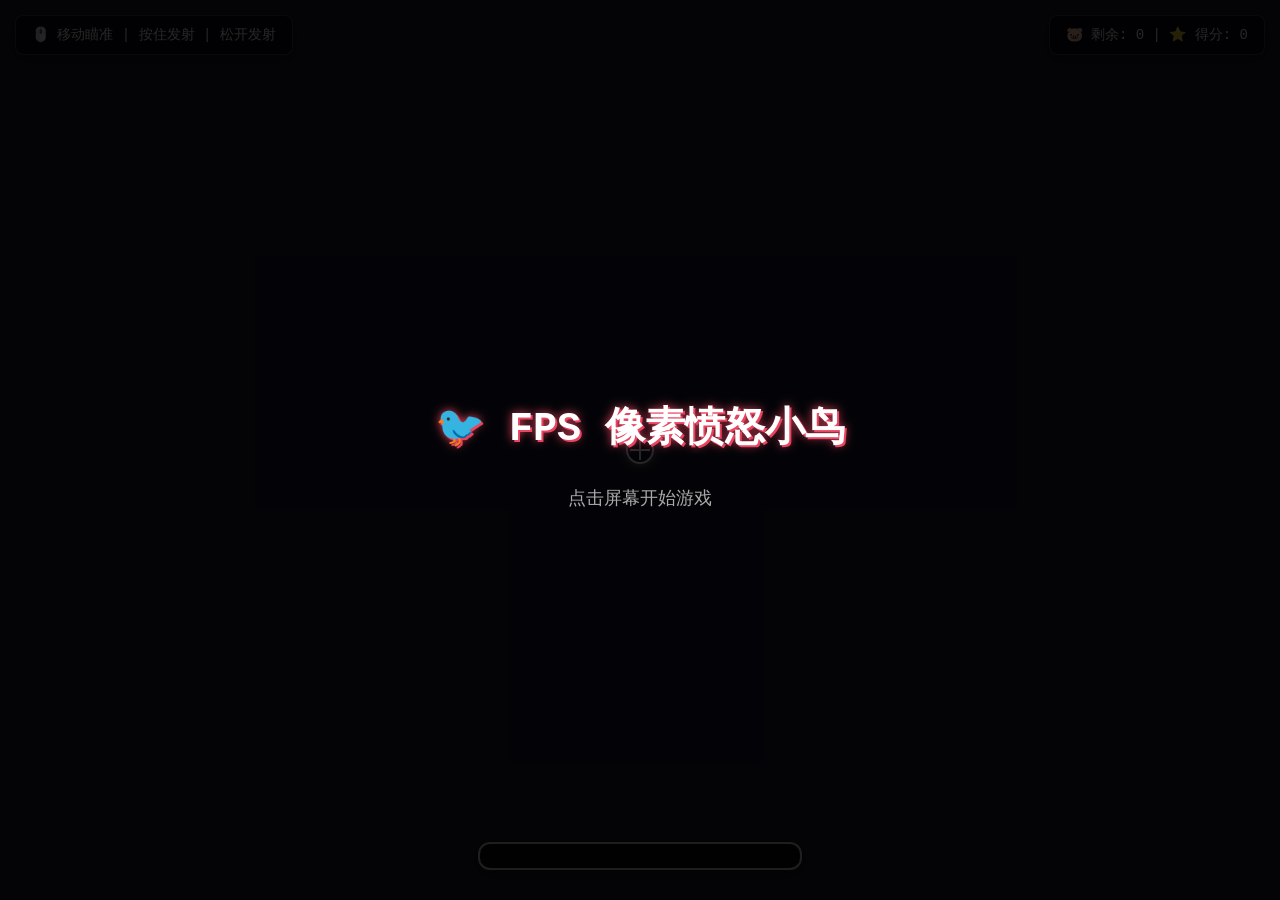
<file: play.html>
<!DOCTYPE html>
<html lang="zh">
<head>
  <meta charset="UTF-8">
  <title>FPS Angry Birds - 高清版</title>
  <style>
    body { margin: 0; overflow: hidden; background: #1a1a2e; font-family: 'Courier New', monospace; }
    canvas { display: block; width: 100vw; height: 100vh; image-rendering: auto; }
    #ui { position: absolute; top: 0; left: 0; width: 100%; height: 100%; pointer-events: none; display: flex; flex-direction: column; align-items: center; justify-content: center; }
    
    /* 开始界面 */
    #startScreen { position: absolute; top: 0; left: 0; width: 100%; height: 100%; background: rgba(0,0,0,0.85); display: flex; flex-direction: column; align-items: center; justify-content: center; color: #fff; pointer-events: auto; cursor: pointer; z-index: 10; transition: opacity 0.3s ease; }
    #startScreen h1 { font-size: 2.5rem; text-shadow: 0 0 10px #e94560, 2px 2px 0 #e94560; margin-bottom: 15px; animation: pulse 2s ease-in-out infinite; }
    #startScreen p { font-size: 1.1rem; color: #aaa; animation: blink 1.5s ease-in-out infinite; }
    @keyframes pulse { 0%, 100% { transform: scale(1); } 50% { transform: scale(1.05); } }
    @keyframes blink { 0%, 100% { opacity: 1; } 50% { opacity: 0.5; } }
    
    /* 准星 - 动态颜色 + 多层光环 */
    #crosshair {
      position: absolute; top: 50%; left: 50%; width: 24px; height: 24px;
      transform: translate(-50%, -50%);
      border: 2px solid var(--ch-color, #fff);
      border-radius: 50%;
      box-shadow: 0 0 8px var(--ch-shadow, rgba(255,255,255,0.5)),
                  0 0 0 4px var(--ch-ring, transparent),
                  0 0 0 8px var(--ch-ring2, transparent);
      transition: border-color 0.2s, box-shadow 0.2s;
      pointer-events: none;
    }
    #crosshair::before, #crosshair::after {
      content: ''; position: absolute;
      background: var(--ch-color, #fff);
      transition: background 0.2s;
    }
    #crosshair::before { top: 50%; left: 2px; right: 2px; height: 2px; transform: translateY(-50%); }
    #crosshair::after  { left: 50%; top: 2px; bottom: 2px; width: 2px; transform: translateX(-50%); }
    /* 蓄力中 */
    #crosshair.charging {
      --ch-color: #ffaa00; --ch-shadow: rgba(255,170,0,0.8);
      --ch-ring: rgba(255,170,0,0.2); --ch-ring2: transparent;
      animation: chPulse 0.8s ease-in-out infinite;
    }
    /* 满蓄力 */
    #crosshair.maxCharge {
      --ch-color: #ff2222; --ch-shadow: rgba(255,34,34,1);
      --ch-ring: rgba(255,34,34,0.4); --ch-ring2: rgba(255,34,34,0.15);
      animation: chMaxPulse 0.3s ease-in-out infinite;
    }
    @keyframes chPulse {
      0%,100% { transform: translate(-50%,-50%) scale(1); }
      50%     { transform: translate(-50%,-50%) scale(1.08); }
    }
    @keyframes chMaxPulse {
      0%,100% { transform: translate(-50%,-50%) scale(1); }
      50%     { transform: translate(-50%,-50%) scale(1.15); }
    }
    
    /* 蓄力条 - 更丰富的渐变 + 脉冲发光 */
    #powerBar {
      position: absolute; bottom: 30px; left: 50%; transform: translateX(-50%);
      width: 320px; height: 24px;
      border: 2px solid rgba(255,255,255,0.8); border-radius: 12px;
      background: rgba(0,0,0,0.7); backdrop-filter: blur(6px);
      overflow: hidden; box-shadow: 0 4px 12px rgba(0,0,0,0.4);
    }
    #powerFill {
      width: 0%; height: 100%;
      background: linear-gradient(90deg, #00ff88 0%, #88ff00 25%, #ffff00 50%, #ff8800 75%, #ff0000 100%);
      transition: width 0.05s linear; border-radius: 10px; position: relative;
      box-shadow: inset 0 2px 4px rgba(255,255,255,0.3);
    }
    #powerFill::before {
      content: ''; position: absolute; top: 0; left: 0; right: 0; bottom: 0;
      background: linear-gradient(180deg, rgba(255,255,255,0.4) 0%, transparent 50%, rgba(0,0,0,0.2) 100%);
      border-radius: 10px;
    }
    #powerFill::after {
      content: ''; position: absolute; top: 0; left: 0; right: 0; bottom: 0;
      background: linear-gradient(90deg, transparent, rgba(255,255,255,0.4), transparent);
      animation: shimmer 1.2s infinite;
    }
    #powerFill.high::after  { animation-duration: 0.6s; }
    #powerFill.max::after   { animation-duration: 0.3s; }
    @keyframes shimmer { 0% { transform: translateX(-100%); } 100% { transform: translateX(100%); } }
    /* HUD 面板 - 玻璃拟态风格 */
    .hud-panel { position: absolute; color: #fff; background: rgba(0,0,0,0.6); padding: 10px 16px; border-radius: 8px; font-size: 14px; backdrop-filter: blur(8px); border: 1px solid rgba(255,255,255,0.2); box-shadow: 0 4px 12px rgba(0,0,0,0.3); }
    #info { top: 15px; left: 15px; }
    #score { top: 15px; right: 15px; }
    
    /* 分数弹出动画 */
    .score-popup { position: absolute; top: 50%; left: 50%; transform: translate(-50%, -50%); color: #ffff00; font-size: 2rem; font-weight: bold; text-shadow: 0 0 10px rgba(255,255,0,0.8); pointer-events: none; animation: scoreFloat 1s ease-out forwards; }
    @keyframes scoreFloat { 0% { opacity: 1; transform: translate(-50%, -50%) scale(1); } 100% { opacity: 0; transform: translate(-50%, -150%) scale(1.5); } }
    
    /* 关卡完成模态框 */
    #levelComplete { position: absolute; top: 0; left: 0; width: 100%; height: 100%; background: rgba(0,0,0,0.8); display: none; flex-direction: column; align-items: center; justify-content: center; color: #fff; pointer-events: auto; z-index: 20; }
    #levelComplete.show { display: flex; animation: fadeIn 0.3s ease; }
    @keyframes fadeIn { from { opacity: 0; } to { opacity: 1; } }
    .modal-content { background: rgba(20,20,40,0.95); padding: 40px 60px; border-radius: 16px; border: 2px solid rgba(255,255,255,0.2); box-shadow: 0 0 40px rgba(233,69,96,0.5); text-align: center; backdrop-filter: blur(10px); }
    .modal-content h2 { font-size: 2rem; margin-bottom: 20px; text-shadow: 0 0 10px #e94560; }
    .stars { font-size: 3rem; margin: 20px 0; }
    .stars .star { display: inline-block; animation: starPop 0.3s ease-out forwards; opacity: 0; transform: scale(0); }
    .stars .star:nth-child(1) { animation-delay: 0.2s; }
    .stars .star:nth-child(2) { animation-delay: 0.4s; }
    .stars .star:nth-child(3) { animation-delay: 0.6s; }
    @keyframes starPop { 0% { opacity: 0; transform: scale(0) rotate(-180deg); } 100% { opacity: 1; transform: scale(1) rotate(0deg); } }
    .stats { margin: 20px 0; font-size: 1.1rem; line-height: 1.8; }
    .stats span { color: #ffff00; font-weight: bold; }
    .btn { background: linear-gradient(135deg, #e94560, #ff6b6b); color: white; border: none; padding: 12px 32px; font-size: 1.1rem; border-radius: 8px; cursor: pointer; margin: 10px; transition: all 0.2s ease; font-family: 'Courier New', monospace; box-shadow: 0 4px 12px rgba(233,69,96,0.4); }
    .btn:hover { transform: translateY(-2px); box-shadow: 0 6px 20px rgba(233,69,96,0.6); }
    .btn:active { transform: translateY(0); }
  </style>
</head>
<body>
  <div id="ui">
    <div id="crosshair"></div>
    <div id="powerBar"><div id="powerFill"></div></div>
    <div id="info" class="hud-panel">🖱️ 移动瞄准 | 按住发射 | 松开发射</div>
    <div id="score" class="hud-panel">🐷 剩余: <span id="pigCount">0</span> | ⭐ 得分: <span id="scoreDisplay">0</span></div>
  </div>
  <div id="startScreen">
    <h1>🐦 FPS 像素愤怒小鸟</h1>
    <p>点击屏幕开始游戏</p>
  </div>
  <div id="levelComplete">
    <div class="modal-content">
      <h2>🎉 关卡完成！</h2>
      <div class="stars" id="starDisplay">
        <span class="star">⭐</span>
        <span class="star">⭐</span>
        <span class="star">⭐</span>
      </div>
      <div class="stats" id="statsDisplay"></div>
      <button class="btn" onclick="resetGame()">🔄 再来一次</button>
    </div>
  </div>

  <script type="importmap">
    {
      "imports": {
        "three": "https://esm.sh/three@0.132.2"
      }
    }
  </script>
  <script type="module">
    import * as THREE from 'three';

    // ================= 场景初始化 =================
    const scene = new THREE.Scene();

    // 渐变天空背景
    const skyGeo = new THREE.SphereGeometry(50, 32, 32);
    const skyMat = new THREE.ShaderMaterial({
      uniforms: {
        topColor: { value: new THREE.Color(0x0077ff) },
        bottomColor: { value: new THREE.Color(0xffffff) },
        offset: { value: 20 },
        exponent: { value: 0.6 }
      },
      vertexShader: `
        varying vec3 vWorldPosition;
        void main() {
          vec4 worldPosition = modelMatrix * vec4( position, 1.0 );
          vWorldPosition = worldPosition.xyz;
          gl_Position = projectionMatrix * modelViewMatrix * vec4( position, 1.0 );
        }
      `,
      fragmentShader: `
        varying vec3 vWorldPosition;
        uniform vec3 topColor;
        uniform vec3 bottomColor;
        uniform float offset;
        uniform float exponent;
        void main() {
          float h = normalize( vWorldPosition + offset ).y;
          gl_FragColor = vec4( mix( bottomColor, topColor, max( pow( max( h , 0.0), exponent ), 0.0 ) ), 1.0 );
        }
      `,
      side: THREE.BackSide
    });
    scene.add(new THREE.Mesh(skyGeo, skyMat));
    scene.fog = new THREE.FogExp2(0x87CEEB, 0.015);

    // ================= 云朵系统 =================
    const clouds = [];
    function createCloud(x, y, z, scale = 1) {
      const group = new THREE.Group();
      const cloudMat = new THREE.MeshBasicMaterial({ color: 0xffffff, transparent: true, opacity: 0.8 });
      for (let i = 0; i < 5; i++) {
        const geo = new THREE.SphereGeometry(0.8 + Math.random() * 0.6, 8, 6);
        const mesh = new THREE.Mesh(geo, cloudMat);
        mesh.position.set((Math.random()-0.5)*2, (Math.random()-0.5)*0.5, (Math.random()-0.5)*1.5);
        mesh.scale.set(1, 0.6, 1);
        group.add(mesh);
      }
      group.position.set(x, y, z);
      group.scale.setScalar(scale);
      scene.add(group);
      clouds.push({ mesh: group, speed: 0.02 + Math.random() * 0.03 });
    }
    // 创建多朵云
    createCloud(-15, 12, -20, 1.5);
    createCloud(10, 15, -25, 1.2);
    createCloud(25, 10, -18, 1.8);
    createCloud(-5, 18, -30, 1.0);
    createCloud(35, 13, -22, 1.4);

    // ================= 粒子系统 =================
    const particles = [];
    function createParticle(position, color, size = 0.1, velocity = null, life = 1.0) {
      const geo = new THREE.BoxGeometry(size, size, size);
      const mat = new THREE.MeshBasicMaterial({ color, transparent: true, opacity: 1 });
      const mesh = new THREE.Mesh(geo, mat);
      mesh.position.copy(position);
      scene.add(mesh);
      const vel = velocity || new THREE.Vector3((Math.random()-0.5)*5, Math.random()*5, (Math.random()-0.5)*5);
      particles.push({ mesh, vel, life, maxLife: life, rotSpeed: new THREE.Vector3(Math.random()*10, Math.random()*10, Math.random()*10) });
      return mesh;
    }
    function createExplosion(position, color = 0xff6600, count = 20, size = 0.12) {
      for (let i = 0; i < count; i++) {
        createParticle(position, color, size * (0.5 + Math.random()));
      }
      // 添加闪光效果
      const flashGeo = new THREE.SphereGeometry(0.5, 8, 8);
      const flashMat = new THREE.MeshBasicMaterial({ color: 0xffff00, transparent: true, opacity: 0.8 });
      const flash = new THREE.Mesh(flashGeo, flashMat);
      flash.position.copy(position);
      scene.add(flash);
      particles.push({ mesh: flash, vel: new THREE.Vector3(), life: 0.3, maxLife: 0.3, isFlash: true });
    }
    function createSmokeTrail(position) {
      const geo = new THREE.SphereGeometry(0.08, 4, 4);
      const mat = new THREE.MeshBasicMaterial({ color: 0xcccccc, transparent: true, opacity: 0.6 });
      const mesh = new THREE.Mesh(geo, mat);
      mesh.position.copy(position);
      scene.add(mesh);
      particles.push({ mesh, vel: new THREE.Vector3((Math.random()-0.5)*0.5, (Math.random()-0.5)*0.5, (Math.random()-0.5)*0.5), life: 0.5, maxLife: 0.5 });
    }
    // 创建火焰拖尾
    function createFireTrail(position) {
      const colors = [0xff0000, 0xff4400, 0xff8800, 0xffcc00];
      const color = colors[Math.floor(Math.random() * colors.length)];
      createParticle(position, color, 0.06, new THREE.Vector3((Math.random()-0.5)*2, (Math.random()-0.5)*2, (Math.random()-0.5)*2), 0.4);
    }

    // 高清分辨率
    const width = window.innerWidth;
    const height = window.innerHeight;
    const camera = new THREE.PerspectiveCamera(75, width / height, 0.1, 100);
    camera.position.set(0, 1.2, 6); // 发射架高度

    // 启用抗锯齿和阴影
    const renderer = new THREE.WebGLRenderer({ antialias: true });
    renderer.setSize(width, height, false);
    renderer.setPixelRatio(Math.min(window.devicePixelRatio, 2));
    renderer.shadowMap.enabled = true;
    renderer.shadowMap.type = THREE.PCFSoftShadowMap;
    renderer.toneMapping = THREE.ACESFilmicToneMapping;
    renderer.toneMappingExposure = 1.2;
    document.body.appendChild(renderer.domElement);

    // ================= 改进的光照系统 =================
    // 环境光（基础照明）
    const ambientLight = new THREE.AmbientLight(0xffffff, 0.4);
    scene.add(ambientLight);

    // 半球光（天空和地面的颜色混合）
    const hemiLight = new THREE.HemisphereLight(0x87CEEB, 0x228B22, 0.6);
    scene.add(hemiLight);

    // 主方向光（模拟太阳）
    const dirLight = new THREE.DirectionalLight(0xffffff, 1.2);
    dirLight.position.set(10, 20, 10);
    dirLight.castShadow = true;
    dirLight.shadow.mapSize.width = 2048;
    dirLight.shadow.mapSize.height = 2048;
    dirLight.shadow.camera.near = 0.5;
    dirLight.shadow.camera.far = 50;
    dirLight.shadow.camera.left = -20;
    dirLight.shadow.camera.right = 20;
    dirLight.shadow.camera.top = 20;
    dirLight.shadow.camera.bottom = -20;
    dirLight.shadow.bias = -0.001;
    scene.add(dirLight);

    // 补光（照亮暗部）
    const fillLight = new THREE.DirectionalLight(0xffe4c4, 0.3);
    fillLight.position.set(-10, 5, -10);
    scene.add(fillLight);

    // ================= 游戏状态 =================
    let isLocked = false;
    let yaw = 0, pitch = 0;
    let charging = false;
    let chargeTime = 0;
    const MAX_CHARGE = 1.5;
    const MAX_POWER = 25;
    let birds = [];
    let blocks = [];
    let pigs = [];
    let score = 0;
    let startTime = 0;
    let recoilAmount = 0;
    let shakeAmount = 0;
    const GRAVITY = 12;
    const BIRD_RADIUS = 0.25;
    const BLOCK_SIZE = 0.8;

    // ================= 材质与几何体 =================
    // 使用 MeshStandardMaterial 响应光照
    const birdMat = new THREE.MeshStandardMaterial({ 
      color: 0xff3333, 
      roughness: 0.3, 
      metalness: 0.1 
    });
    const woodMat = new THREE.MeshStandardMaterial({ 
      color: 0x8B4513, 
      roughness: 0.8, 
      metalness: 0.0 
    });
    const stoneMat = new THREE.MeshStandardMaterial({ 
      color: 0x777777, 
      roughness: 0.6, 
      metalness: 0.2 
    });
    const pigMat = new THREE.MeshStandardMaterial({ 
      color: 0x33cc33, 
      roughness: 0.4, 
      metalness: 0.0 
    });
    const groundMat = new THREE.MeshStandardMaterial({ 
      color: 0x228B22, 
      roughness: 0.9, 
      metalness: 0.0 
    });

    // 地面（增加细节）
    const ground = new THREE.Mesh(new THREE.BoxGeometry(40, 0.5, 40), groundMat);
    ground.position.y = -0.25;
    ground.receiveShadow = true;
    scene.add(ground);

    // ================= 场景装饰 =================
    const treeTrunkMat = new THREE.MeshStandardMaterial({ color: 0x8B6914, roughness: 0.9 });
    const treeLeafMat = new THREE.MeshStandardMaterial({ color: 0x228B22, roughness: 0.8 });
    const rockMat = new THREE.MeshStandardMaterial({ color: 0x888888, roughness: 0.7 });
    const sheepBodyMat = new THREE.MeshStandardMaterial({ color: 0xF5F5DC, roughness: 0.9 });
    const sheepLegMat = new THREE.MeshStandardMaterial({ color: 0x4A4A4A, roughness: 0.8 });
    const sheepFaceMat = new THREE.MeshStandardMaterial({ color: 0x2A2A2A, roughness: 0.7 });
    
    function createTree(x, z, scale = 1) {
      const group = new THREE.Group();
      // 树干
      const trunkGeo = new THREE.CylinderGeometry(0.15 * scale, 0.2 * scale, 1.5 * scale, 8);
      const trunk = new THREE.Mesh(trunkGeo, treeTrunkMat);
      trunk.position.y = 0.75 * scale;
      trunk.castShadow = true;
      group.add(trunk);
      // 树冠 - 多层
      for (let i = 0; i < 3; i++) {
        const leafGeo = new THREE.SphereGeometry((0.8 - i * 0.15) * scale, 8, 6);
        const leaf = new THREE.Mesh(leafGeo, treeLeafMat);
        leaf.position.y = (1.5 + i * 0.5) * scale;
        leaf.castShadow = true;
        group.add(leaf);
      }
      group.position.set(x, 0, z);
      scene.add(group);
      return group;
    }
    
    function createRock(x, z, scale = 1) {
      const geo = new THREE.DodecahedronGeometry(0.3 * scale, 1);
      const rock = new THREE.Mesh(geo, rockMat);
      rock.position.set(x, 0.15 * scale, z);
      rock.rotation.set(Math.random(), Math.random(), Math.random());
      rock.scale.set(1, 0.6, 0.8);
      rock.castShadow = true;
      rock.receiveShadow = true;
      scene.add(rock);
      return rock;
    }
    
    // ================= 绵羊系统 =================
    const sheep = [];
    
    // 创建羊毛球（用于身体蓬松效果）
    function createWoolBall(radius, position, parent) {
      const geo = new THREE.SphereGeometry(radius, 12, 12);
      const mesh = new THREE.Mesh(geo, sheepBodyMat);
      mesh.position.copy(position);
      mesh.castShadow = true;
      mesh.receiveShadow = true;
      parent.add(mesh);
      return mesh;
    }
    
    function createSheep(x, z, scale = 1) {
      const group = new THREE.Group();
      
      // ===== 身体（蓬松羊毛） =====
      // 主身体 - 多个重叠球体模拟羊毛
      const mainWoolGroup = new THREE.Group();
      mainWoolGroup.position.set(0, 0.45 * scale, 0);
      
      // 主体部分
      createWoolBall(0.32 * scale, new THREE.Vector3(0, 0, 0), mainWoolGroup);
      // 前部
      createWoolBall(0.28 * scale, new THREE.Vector3(0.25 * scale, 0.05 * scale, 0), mainWoolGroup);
      // 后部
      createWoolBall(0.30 * scale, new THREE.Vector3(-0.25 * scale, 0.02 * scale, 0), mainWoolGroup);
      // 顶部
      createWoolBall(0.26 * scale, new THREE.Vector3(0, 0.18 * scale, 0), mainWoolGroup);
      // 左前
      createWoolBall(0.24 * scale, new THREE.Vector3(0.20 * scale, 0.08 * scale, 0.22 * scale), mainWoolGroup);
      // 右前
      createWoolBall(0.24 * scale, new THREE.Vector3(0.20 * scale, 0.08 * scale, -0.22 * scale), mainWoolGroup);
      // 左后
      createWoolBall(0.25 * scale, new THREE.Vector3(-0.22 * scale, 0.05 * scale, 0.20 * scale), mainWoolGroup);
      // 右后
      createWoolBall(0.25 * scale, new THREE.Vector3(-0.22 * scale, 0.05 * scale, -0.20 * scale), mainWoolGroup);
      
      group.add(mainWoolGroup);
      
      // ===== 头部 =====
      const headGroup = new THREE.Group();
      headGroup.position.set(0.52 * scale, 0.58 * scale, 0);
      
      // 头部主体
      const headGeo = new THREE.SphereGeometry(0.20 * scale, 16, 16);
      const head = new THREE.Mesh(headGeo, sheepFaceMat);
      head.scale.set(1.2, 1.0, 0.9);
      head.castShadow = true;
      head.receiveShadow = true;
      headGroup.add(head);
      
      // ===== 耳朵 =====
      const earMat = new THREE.MeshStandardMaterial({ color: 0x3A3A3A, roughness: 0.8 });
      const earInnerMat = new THREE.MeshStandardMaterial({ color: 0xFFB6C1, roughness: 0.6 });
      
      // 左耳
      const leftEarGroup = new THREE.Group();
      const leftEarOuter = new THREE.Mesh(new THREE.ConeGeometry(0.06 * scale, 0.18 * scale, 4), earMat);
      leftEarOuter.rotation.z = 0.4;
      leftEarOuter.position.set(-0.15 * scale, 0.15 * scale, 0.12 * scale);
      leftEarGroup.add(leftEarOuter);
      const leftEarInner = new THREE.Mesh(new THREE.ConeGeometry(0.035 * scale, 0.12 * scale, 4), earInnerMat);
      leftEarInner.rotation.z = 0.4;
      leftEarInner.position.set(-0.14 * scale, 0.14 * scale, 0.13 * scale);
      leftEarGroup.add(leftEarInner);
      headGroup.add(leftEarGroup);
      
      // 右耳
      const rightEarGroup = new THREE.Group();
      const rightEarOuter = new THREE.Mesh(new THREE.ConeGeometry(0.06 * scale, 0.18 * scale, 4), earMat);
      rightEarOuter.rotation.z = 0.4;
      rightEarOuter.position.set(-0.15 * scale, 0.15 * scale, -0.12 * scale);
      rightEarGroup.add(rightEarOuter);
      const rightEarInner = new THREE.Mesh(new THREE.ConeGeometry(0.035 * scale, 0.12 * scale, 4), earInnerMat);
      rightEarInner.rotation.z = 0.4;
      rightEarInner.position.set(-0.14 * scale, 0.14 * scale, -0.13 * scale);
      rightEarGroup.add(rightEarInner);
      headGroup.add(rightEarGroup);
      
      // ===== 眼睛 =====
      const eyeWhiteGeo = new THREE.SphereGeometry(0.055 * scale, 12, 12);
      const eyeWhiteMat = new THREE.MeshBasicMaterial({ color: 0xFFFFFF });
      const pupilGeo = new THREE.SphereGeometry(0.032 * scale, 10, 10);
      const pupilMat = new THREE.MeshBasicMaterial({ color: 0x1A1A1A });
      const highlightGeo = new THREE.SphereGeometry(0.015 * scale, 8, 8);
      const highlightMat = new THREE.MeshBasicMaterial({ color: 0xFFFFFF });
      
      // 左眼
      const leftEyeWhite = new THREE.Mesh(eyeWhiteGeo, eyeWhiteMat);
      leftEyeWhite.position.set(0.08 * scale, 0.04 * scale, 0.14 * scale);
      headGroup.add(leftEyeWhite);
      const leftPupil = new THREE.Mesh(pupilGeo, pupilMat);
      leftPupil.position.set(0.11 * scale, 0.04 * scale, 0.16 * scale);
      headGroup.add(leftPupil);
      const leftHighlight = new THREE.Mesh(highlightGeo, highlightMat);
      leftHighlight.position.set(0.12 * scale, 0.06 * scale, 0.17 * scale);
      headGroup.add(leftHighlight);
      
      // 右眼
      const rightEyeWhite = new THREE.Mesh(eyeWhiteGeo, eyeWhiteMat);
      rightEyeWhite.position.set(0.08 * scale, 0.04 * scale, -0.14 * scale);
      headGroup.add(rightEyeWhite);
      const rightPupil = new THREE.Mesh(pupilGeo, pupilMat);
      rightPupil.position.set(0.11 * scale, 0.04 * scale, -0.16 * scale);
      headGroup.add(rightPupil);
      const rightHighlight = new THREE.Mesh(highlightGeo, highlightMat);
      rightHighlight.position.set(0.12 * scale, 0.06 * scale, -0.17 * scale);
      headGroup.add(rightHighlight);
      
      // ===== 鼻子/嘴巴 =====
      const noseGroup = new THREE.Group();
      const noseGeo = new THREE.SphereGeometry(0.045 * scale, 10, 10);
      const noseMat = new THREE.MeshStandardMaterial({ color: 0x2A2A2A, roughness: 0.6 });
      const nose = new THREE.Mesh(noseGeo, noseMat);
      nose.scale.set(1.3, 0.8, 0.9);
      nose.position.set(0.12 * scale, -0.04 * scale, 0);
      noseGroup.add(nose);
      
      // 鼻孔
      const nostrilGeo = new THREE.SphereGeometry(0.012 * scale, 6, 6);
      const leftNostril = new THREE.Mesh(nostrilGeo, noseMat);
      leftNostril.position.set(0.14 * scale, -0.04 * scale, 0.02 * scale);
      noseGroup.add(leftNostril);
      const rightNostril = new THREE.Mesh(nostrilGeo, noseMat);
      rightNostril.position.set(0.14 * scale, -0.04 * scale, -0.02 * scale);
      noseGroup.add(rightNostril);
      
      // 嘴巴线
      const mouthGeo = new THREE.TorusGeometry(0.025 * scale, 0.004 * scale, 6, 8, Math.PI);
      const mouthMat = new THREE.MeshBasicMaterial({ color: 0x1A1A1A });
      const mouth = new THREE.Mesh(mouthGeo, mouthMat);
      mouth.position.set(0.12 * scale, -0.07 * scale, 0);
      mouth.rotation.y = Math.PI / 2;
      noseGroup.add(mouth);
      
      headGroup.add(noseGroup);
      
      // ===== 角 =====
      const hornMat = new THREE.MeshStandardMaterial({ color: 0xF5DEB3, roughness: 0.7 });
      
      // 左角
      const leftHorn = new THREE.Mesh(new THREE.ConeGeometry(0.03 * scale, 0.12 * scale, 8), hornMat);
      leftHorn.position.set(-0.05 * scale, 0.18 * scale, 0.08 * scale);
      leftHorn.rotation.z = -0.3;
      leftHorn.rotation.x = -0.2;
      headGroup.add(leftHorn);
      
      // 右角
      const rightHorn = new THREE.Mesh(new THREE.ConeGeometry(0.03 * scale, 0.12 * scale, 8), hornMat);
      rightHorn.position.set(-0.05 * scale, 0.18 * scale, -0.08 * scale);
      rightHorn.rotation.z = -0.3;
      rightHorn.rotation.x = -0.2;
      headGroup.add(rightHorn);
      
      group.add(headGroup);
      
      // ===== 腿（4条） =====
      const legMat = new THREE.MeshStandardMaterial({ color: 0x3A3A3A, roughness: 0.8 });
      const hoofMat = new THREE.MeshStandardMaterial({ color: 0x1A1A1A, roughness: 0.6 });
      const legPositions = [
        { x: 0.20, z: 0.15 },
        { x: 0.20, z: -0.15 },
        { x: -0.20, z: 0.15 },
        { x: -0.20, z: -0.15 }
      ];
      
      legPositions.forEach((pos, idx) => {
        const legGroup = new THREE.Group();
        
        // 腿部
        const legGeo = new THREE.CylinderGeometry(0.035 * scale, 0.030 * scale, 0.38 * scale, 8);
        const leg = new THREE.Mesh(legGeo, legMat);
        leg.position.y = -0.19 * scale;
        leg.castShadow = true;
        legGroup.add(leg);
        
        // 蹄子
        const hoofGeo = new THREE.CylinderGeometry(0.038 * scale, 0.035 * scale, 0.05 * scale, 8);
        const hoof = new THREE.Mesh(hoofGeo, hoofMat);
        hoof.position.y = -0.40 * scale;
        hoof.castShadow = true;
        legGroup.add(hoof);
        
        legGroup.position.set(pos.x * scale, 0.42 * scale, pos.z * scale);
        group.add(legGroup);
      });
      
      // ===== 尾巴 =====
      const tailGroup = new THREE.Group();
      tailGroup.position.set(-0.42 * scale, 0.55 * scale, 0);
      
      const tailBase = new THREE.Mesh(new THREE.SphereGeometry(0.08 * scale, 10, 10), sheepBodyMat);
      tailBase.castShadow = true;
      tailGroup.add(tailBase);
      
      const tailTip = new THREE.Mesh(new THREE.SphereGeometry(0.06 * scale, 10, 10), sheepBodyMat);
      tailTip.position.set(-0.06 * scale, -0.02 * scale, 0);
      tailTip.castShadow = true;
      tailGroup.add(tailTip);
      
      group.add(tailGroup);
      
      // 设置初始位置
      group.position.set(x, 0, z);
      scene.add(group);
      
      return {
        mesh: group,
        headGroup: headGroup,
        tailGroup: tailGroup,
        mainWoolGroup: mainWoolGroup,
        pos: new THREE.Vector3(x, 0, z),
        targetPos: new THREE.Vector3(x, 0, z),
        speed: 0.3 + Math.random() * 0.4,
        state: 'idle',
        stateTimer: 2 + Math.random() * 3,
        phase: Math.random() * Math.PI * 2,
        scale: scale
      };
    }
    
    // 更新绵羊AI和动画
    function updateSheep(dt) {
      for (const s of sheep) {
        s.stateTimer -= dt;
        s.phase += dt;
        
        // 随机改变状态
        if (s.stateTimer <= 0) {
          const rand = Math.random();
          if (rand < 0.4) {
            s.state = 'idle';
            s.stateTimer = 1 + Math.random() * 2;
          } else if (rand < 0.7) {
            s.state = 'grazing';
            s.stateTimer = 2 + Math.random() * 3;
          } else {
            s.state = 'walking';
            // 随机目标位置
            const angle = Math.random() * Math.PI * 2;
            const distance = 2 + Math.random() * 3;
            s.targetPos.set(
              s.pos.x + Math.cos(angle) * distance,
              0,
              s.pos.z + Math.sin(angle) * distance
            );
            // 确保不超出边界
            s.targetPos.x = Math.max(-15, Math.min(15, s.targetPos.x));
            s.targetPos.z = Math.max(-15, Math.min(15, s.targetPos.z));
            s.stateTimer = 2 + Math.random() * 2;
          }
        }
        
        // 根据状态更新动画
        if (s.state === 'walking') {
          const dir = new THREE.Vector3().subVectors(s.targetPos, s.pos);
          dir.y = 0;
          if (dir.lengthSq() > 0.01) {
            dir.normalize();
            // 移动
            s.pos.x += dir.x * s.speed * dt;
            s.pos.z += dir.z * s.speed * dt;
            // 朝向移动方向
            s.mesh.position.copy(s.pos);
            s.mesh.rotation.y = Math.atan2(dir.x, dir.z);
            
            // 走路动画
            const walkBob = Math.sin(s.phase * 5) * 0.015 * s.scale;
            s.mesh.position.y = walkBob;
            
            // 头部微动
            if (s.headGroup) {
              s.headGroup.position.y = 0.58 * s.scale + Math.sin(s.phase * 5) * 0.01 * s.scale;
              s.headGroup.rotation.z = Math.sin(s.phase * 5) * 0.05;
            }
            
            // 尾巴摇摆
            if (s.tailGroup) {
              s.tailGroup.rotation.y = Math.sin(s.phase * 4) * 0.3;
            }
            
            // 羊毛弹性
            if (s.mainWoolGroup) {
              const woolScale = 1 + Math.sin(s.phase * 5) * 0.02;
              s.mainWoolGroup.scale.setScalar(woolScale);
            }
          }
        } else if (s.state === 'grazing') {
          // 吃草动画 - 头部上下摆动
          if (s.headGroup) {
            s.headGroup.rotation.x = Math.sin(s.phase * 2) * 0.4 - 0.2;
            s.headGroup.position.y = 0.58 * s.scale + Math.sin(s.phase * 2) * 0.02 * s.scale;
          }
          
          // 身体轻微晃动
          if (s.mainWoolGroup) {
            s.mesh.position.y = Math.sin(s.phase * 2) * 0.01 * s.scale;
          }
          
          // 尾巴偶尔摇摆
          if (s.tailGroup) {
            s.tailGroup.rotation.y = Math.sin(s.phase * 1.5) * 0.2;
          }
        } else {
          // 闲置状态 - 呼吸动画
          const breathe = Math.sin(s.phase * 1.5);
          
          // 身体呼吸
          if (s.mainWoolGroup) {
            const breatheScale = 1 + breathe * 0.015;
            s.mainWoolGroup.scale.setScalar(breatheScale);
          }
          
          // 头部轻微晃动
          if (s.headGroup) {
            s.headGroup.rotation.z = Math.sin(s.phase * 0.8) * 0.03;
            s.headGroup.rotation.x = Math.sin(s.phase * 0.5) * 0.02;
            s.headGroup.position.y = 0.58 * s.scale + breathe * 0.005 * s.scale;
          }
          
          // 尾巴自然摆动
          if (s.tailGroup) {
            s.tailGroup.rotation.y = Math.sin(s.phase * 1.2) * 0.15;
            s.tailGroup.rotation.x = Math.sin(s.phase * 0.8) * 0.05;
          }
        }
      }
    }
    
    // 创建绵羊
    createSheep(-5, -7, 1.0);
    createSheep(6, -6, 0.9);
    createSheep(-8, 3, 1.1);
    createSheep(9, 4, 0.8);
    createSheep(-3, 8, 1.0);
    createSheep(12, -2, 0.95);
    createSheep(-10, -10, 1.15);
    createSheep(15, 6, 0.85);
    
    // 创建树木
    createTree(-8, -5, 1.2);
    createTree(8, -8, 1.0);
    createTree(-12, -12, 1.5);
    createTree(15, -6, 1.1);
    createTree(-6, 5, 0.9);
    createTree(10, 8, 1.3);
    createTree(-20, -15, 1.8);
    createTree(22, -10, 1.4);
    
    // 创建石头
    createRock(-3, -3, 0.8);
    createRock(5, -4, 1.0);
    createRock(-7, 2, 0.6);
    createRock(12, 1, 0.9);
    createRock(-15, -8, 1.2);
    createRock(18, -3, 0.7);

    // ================= 生成关卡 =================
    function createBlock(x, y, z, type = 'wood') {
      const mat = type === 'stone' ? stoneMat.clone() : woodMat.clone();
      // 使用圆角盒子增加细节
      const mesh = new THREE.Mesh(new THREE.BoxGeometry(BLOCK_SIZE, BLOCK_SIZE, BLOCK_SIZE, 2, 2, 2), mat);
      mesh.position.set(x, y, z);
      mesh.castShadow = true;
      mesh.receiveShadow = true;
      scene.add(mesh);
      blocks.push({ mesh, pos: new THREE.Vector3(x,y,z), vel: new THREE.Vector3(), active: true, type, health: type==='stone'?3:1 });
    }

    function createPig(x, y, z) {
      const group = new THREE.Group();
      
      // 身体
      const bodyGeo = new THREE.SphereGeometry(0.3, 16, 16);
      const body = new THREE.Mesh(bodyGeo, pigMat.clone());
      body.scale.set(1, 0.9, 0.95);
      body.castShadow = true;
      body.receiveShadow = true;
      group.add(body);
      
      // 耳朵
      const earGeo = new THREE.ConeGeometry(0.06, 0.12, 4);
      const earMat = new THREE.MeshStandardMaterial({ color: 0x2bb32b, roughness: 0.5 });
      const leftEar = new THREE.Mesh(earGeo, earMat);
      leftEar.position.set(-0.22, 0.22, 0);
      leftEar.rotation.z = 0.5;
      group.add(leftEar);
      const rightEar = new THREE.Mesh(earGeo, earMat);
      rightEar.position.set(0.22, 0.22, 0);
      rightEar.rotation.z = -0.5;
      group.add(rightEar);
      
      // 眼睛
      const eyeWhiteMat = new THREE.MeshBasicMaterial({ color: 0xffffff });
      const eyeGeo = new THREE.SphereGeometry(0.07, 8, 8);
      const leftEye = new THREE.Mesh(eyeGeo, eyeWhiteMat);
      leftEye.position.set(-0.1, 0.08, 0.22);
      group.add(leftEye);
      const rightEye = new THREE.Mesh(eyeGeo, eyeWhiteMat);
      rightEye.position.set(0.1, 0.08, 0.22);
      group.add(rightEye);
      
      // 瞳孔
      const pupilMat = new THREE.MeshBasicMaterial({ color: 0x000000 });
      const pupilGeo = new THREE.SphereGeometry(0.035, 8, 8);
      const leftPupil = new THREE.Mesh(pupilGeo, pupilMat);
      leftPupil.position.set(-0.1, 0.08, 0.27);
      group.add(leftPupil);
      const rightPupil = new THREE.Mesh(pupilGeo, pupilMat);
      rightPupil.position.set(0.1, 0.08, 0.27);
      group.add(rightPupil);
      
      // 鼻子 - 椭圆形
      const noseGeo = new THREE.SphereGeometry(0.08, 8, 8);
      const noseMat = new THREE.MeshStandardMaterial({ color: 0x1a9c1a, roughness: 0.4 });
      const nose = new THREE.Mesh(noseGeo, noseMat);
      nose.scale.set(1.2, 0.8, 0.7);
      nose.position.set(0, -0.02, 0.26);
      group.add(nose);
      
      // 鼻孔
      const nostrilGeo = new THREE.SphereGeometry(0.02, 6, 6);
      const nostrilMat = new THREE.MeshBasicMaterial({ color: 0x0a5c0a });
      const leftNostril = new THREE.Mesh(nostrilGeo, nostrilMat);
      leftNostril.position.set(-0.03, -0.02, 0.31);
      group.add(leftNostril);
      const rightNostril = new THREE.Mesh(nostrilGeo, nostrilMat);
      rightNostril.position.set(0.03, -0.02, 0.31);
      group.add(rightNostril);
      
      // 牙齿
      const toothGeo = new THREE.BoxGeometry(0.05, 0.06, 0.03);
      const toothMat = new THREE.MeshBasicMaterial({ color: 0xffffff });
      const tooth = new THREE.Mesh(toothGeo, toothMat);
      tooth.position.set(0, -0.12, 0.25);
      group.add(tooth);
      
      group.position.set(x, y, z);
      scene.add(group);
      pigs.push({ mesh: group, pos: new THREE.Vector3(x,y,z), active: true });
      updatePigCount();
    }

    function buildLevel() {
      // 简单金字塔结构
      const baseX = 0, baseZ = -10;
      for(let i=0; i<3; i++) {
        for(let j=0; j<3-i; j++) {
          createBlock(baseX + (j-1)*BLOCK_SIZE*1.1, 0.4 + i*BLOCK_SIZE, baseZ, i%2===0?'stone':'wood');
        }
      }
      createPig(baseX, 1.2, baseZ);
      createPig(baseX + 1.5, 0.8, baseZ - 1.5);
    }
    buildLevel();

    function updatePigCount() {
      document.getElementById('pigCount').innerText = pigs.filter(p => p.active).length;
    }
    
    function updateScore(points) {
      score += points;
      document.getElementById('scoreDisplay').innerText = score;
      // 分数弹出动画
      const popup = document.createElement('div');
      popup.className = 'score-popup';
      popup.textContent = '+' + points;
      document.getElementById('ui').appendChild(popup);
      setTimeout(() => popup.remove(), 1000);
    }
    
    function showLevelComplete() {
      const remainingPigs = pigs.filter(p => p.active).length;
      const totalPigs = pigs.length;
      const elapsed = ((performance.now() - startTime) / 1000).toFixed(1);
      const usedBirds = birds.filter(b => !b.active || b.life <= 0).length;
      
      // 计算星级
      let stars = 1;
      if (remainingPigs === 0) stars = 3;
      else if (remainingPigs <= Math.ceil(totalPigs * 0.3)) stars = 2;
      
      // 设置星级显示
      const starElements = document.querySelectorAll('#starDisplay .star');
      starElements.forEach((star, i) => {
        star.textContent = i < stars ? '⭐' : '☆';
        star.style.animation = 'none';
        setTimeout(() => { star.style.animation = ''; }, 10);
      });
      
      // 设置统计信息
      document.getElementById('statsDisplay').innerHTML = `
        剩余小鸟: <span>${Math.max(0, 3 - usedBirds)}</span><br>
        命中猪: <span>${totalPigs - remainingPigs}/${totalPigs}</span><br>
        用时: <span>${elapsed}s</span><br>
        总分: <span>${score}</span>
      `;
      
      // 显示模态框
      document.getElementById('levelComplete').classList.add('show');
    }
    
    function hideLevelComplete() {
      document.getElementById('levelComplete').classList.remove('show');
    }

    // ================= 重置游戏 =================
    function resetGame() {
      // 隐藏完成界面
      hideLevelComplete();
      
      // 重置分数
      score = 0;
      document.getElementById('scoreDisplay').innerText = score;
      
      // 移除所有小鸟
      for (const b of birds) {
        if (b.mesh && scene.children.includes(b.mesh)) {
          scene.remove(b.mesh);
        }
      }
      birds = [];
      
      // 移除所有方块
      for (const block of blocks) {
        if (block.mesh && scene.children.includes(block.mesh)) {
          scene.remove(block.mesh);
        }
      }
      blocks = [];
      
      // 移除所有猪
      for (const pig of pigs) {
        if (pig.mesh && scene.children.includes(pig.mesh)) {
          scene.remove(pig.mesh);
        }
      }
      pigs = [];
      
      // 移除所有粒子
      for (const p of particles) {
        if (p.mesh && scene.children.includes(p.mesh)) {
          scene.remove(p.mesh);
        }
      }
      particles = [];
      
      // 重置游戏状态
      charging = false;
      chargeTime = 0;
      recoilAmount = 0;
      shakeAmount = 0;
      startTime = performance.now();
      
      // 重置蓄力条
      powerFill.style.width = '0%';
      powerFill.classList.remove('high', 'max');
      crosshair.classList.remove('charging', 'maxCharge');
      
      // 重新构建关卡
      buildLevel();
      
      // 重新获取指针锁定
      renderer.domElement.requestPointerLock();
    }
    // 挂载到全局作用域，供 HTML onclick 使用
    window.resetGame = resetGame;

    // ================= 第一人称控制 ===========
    const startScreen = document.getElementById('startScreen');
    const powerFill = document.getElementById('powerFill');
    const crosshair = document.getElementById('crosshair');

    startScreen.addEventListener('click', () => {
      startTime = performance.now();
      renderer.domElement.requestPointerLock();
    });

    document.addEventListener('pointerlockchange', () => {
      isLocked = document.pointerLockElement === renderer.domElement;
      startScreen.style.display = isLocked ? 'none' : 'flex';
    });

    document.addEventListener('mousemove', (e) => {
      if (!isLocked) return;
      yaw -= e.movementX * 0.002;
      pitch -= e.movementY * 0.002;
      pitch = Math.max(-Math.PI/2.5, Math.min(Math.PI/2.5, pitch));
      camera.rotation.order = 'YXZ';
      camera.rotation.y = yaw;
      camera.rotation.x = pitch;
    });

    document.addEventListener('mousedown', (e) => {
      if (!isLocked || e.button !== 0) return;
      charging = true;
      chargeTime = 0;
    });

    document.addEventListener('mouseup', (e) => {
      if (!isLocked || e.button !== 0 || !charging) return;
      charging = false;
      if (chargeTime > 0.2) fireBird();
      chargeTime = 0;
      powerFill.style.width = '0%';
      powerFill.classList.remove('high', 'max');
      crosshair.classList.remove('charging', 'maxCharge');
      crosshair.style.cssText = '';
      crosshair.style.animation = 'none';
      setTimeout(() => { crosshair.style.animation = ''; }, 10);
    });

    // ================= 发射小鸟 =================
    function createBirdMesh() {
      const group = new THREE.Group();
      // 身体 - 更精致的球体
      const bodyGeo = new THREE.SphereGeometry(BIRD_RADIUS, 16, 16);
      const body = new THREE.Mesh(bodyGeo, birdMat.clone());
      body.castShadow = true;
      body.receiveShadow = true;
      group.add(body);
      
      // 眼睛 - 白色部分
      const eyeWhiteMat = new THREE.MeshBasicMaterial({ color: 0xffffff });
      const eyeGeo = new THREE.SphereGeometry(0.08, 8, 8);
      const leftEye = new THREE.Mesh(eyeGeo, eyeWhiteMat);
      leftEye.position.set(-0.1, 0.08, 0.2);
      group.add(leftEye);
      const rightEye = new THREE.Mesh(eyeGeo, eyeWhiteMat);
      rightEye.position.set(0.1, 0.08, 0.2);
      group.add(rightEye);
      
      // 眼睛 - 瞳孔
      const pupilMat = new THREE.MeshBasicMaterial({ color: 0x000000 });
      const pupilGeo = new THREE.SphereGeometry(0.04, 8, 8);
      const leftPupil = new THREE.Mesh(pupilGeo, pupilMat);
      leftPupil.position.set(-0.1, 0.08, 0.26);
      group.add(leftPupil);
      const rightPupil = new THREE.Mesh(pupilGeo, pupilMat);
      rightPupil.position.set(0.1, 0.08, 0.26);
      group.add(rightPupil);
      
      // 嘴巴 - 黄色三角形
      const beakGeo = new THREE.ConeGeometry(0.06, 0.15, 4);
      const beakMat = new THREE.MeshStandardMaterial({ color: 0xffaa00, roughness: 0.5 });
      const beak = new THREE.Mesh(beakGeo, beakMat);
      beak.rotation.x = Math.PI / 2;
      beak.position.set(0, -0.05, 0.28);
      group.add(beak);
      
      // 眉毛 - 愤怒的表情
      const browGeo = new THREE.BoxGeometry(0.12, 0.03, 0.03);
      const browMat = new THREE.MeshBasicMaterial({ color: 0x000000 });
      const leftBrow = new THREE.Mesh(browGeo, browMat);
      leftBrow.position.set(-0.1, 0.16, 0.22);
      leftBrow.rotation.z = 0.3;
      group.add(leftBrow);
      const rightBrow = new THREE.Mesh(browGeo, browMat);
      rightBrow.position.set(0.1, 0.16, 0.22);
      rightBrow.rotation.z = -0.3;
      group.add(rightBrow);
      
      // 头顶羽毛
      const featherGeo = new THREE.ConeGeometry(0.03, 0.15, 4);
      const featherMat = new THREE.MeshStandardMaterial({ color: 0xff2222, roughness: 0.6 });
      for (let i = 0; i < 3; i++) {
        const feather = new THREE.Mesh(featherGeo, featherMat);
        feather.position.set((i-1)*0.04, 0.25, 0);
        feather.rotation.z = (i-1) * 0.3;
        group.add(feather);
      }
      
      return group;
    }
    
    function fireBird() {
      const dir = new THREE.Vector3(0, 0, -1).applyQuaternion(camera.quaternion);
      const power = (chargeTime / MAX_CHARGE) * MAX_POWER;
      const bird = {
        mesh: createBirdMesh(),
        pos: camera.position.clone(),
        vel: dir.multiplyScalar(power),
        active: true,
        life: 3.0,
        trailTimer: 0
      };
      bird.mesh.position.copy(bird.pos);
      scene.add(bird.mesh);
      birds.push(bird);
      
      // 后坐力效果 - 摄像机短暂上抬
      recoilAmount = 0.4;
    }

    // ================= 物理与碰撞 =================
    function updatePhysics(dt) {
      // 更新小鸟
      for (let i = birds.length - 1; i >= 0; i--) {
        const b = birds[i];
        if (!b.active) { scene.remove(b.mesh); birds.splice(i, 1); continue; }

        b.vel.y -= GRAVITY * dt;
        b.pos.add(b.vel.clone().multiplyScalar(dt));
        b.mesh.position.copy(b.pos);
        b.life -= dt;

        // 地面碰撞
        if (b.pos.y < BIRD_RADIUS) {
          b.pos.y = BIRD_RADIUS;
          b.vel.y *= -0.4;
          b.vel.x *= 0.8;
          b.vel.z *= 0.8;
          if (Math.abs(b.vel.y) < 0.5) b.active = false;
        }

        // 超时移除
        if (b.life <= 0) b.active = false;

        // 碰撞检测（小鸟 vs 方块/猪）
        for (let block of blocks) {
          if (!block.active) continue;
          const dist = b.pos.distanceTo(block.pos);
          if (dist < BIRD_RADIUS + BLOCK_SIZE/2) {
            // 破坏方块
            shakeAmount = 0.3; // 命中方块时轻微震动
            createExplosion(block.pos.clone(), block.type === 'stone' ? 0x888888 : 0x8B4513, 15);
            block.health--;
            if (block.health <= 0) {
              block.vel.set((Math.random()-0.5)*5, Math.random()*5, (Math.random()-0.5)*5);
              block.active = false;
              scene.remove(block.mesh);
            } else {
              block.vel.add(b.vel.clone().multiplyScalar(0.3));
            }
            b.vel.multiplyScalar(0.3); // 小鸟减速
            if (b.vel.length() < 1) b.active = false;
          }
        }

        for (let pig of pigs) {
          if (!pig.active) continue;
          const dist = b.pos.distanceTo(pig.pos);
          if (dist < BIRD_RADIUS + 0.3) {
            pig.active = false;
            scene.remove(pig.mesh);
            shakeAmount = 0.6; // 命中猪时屏幕震动
            createExplosion(pig.pos.clone(), 0x33cc33, 25, 0.15); // 绿色爆炸
            updateScore(100);
            updatePigCount();
            b.active = false;
            if (pigs.filter(p=>p.active).length === 0) {
              setTimeout(() => {
                showLevelComplete();
              }, 500);
            }
          }
        }
      }

      // 更新方块物理（简易重力+碰撞）
      for (let block of blocks) {
        if (!block.active) continue;
        block.vel.y -= GRAVITY * dt * 0.8;
        block.pos.add(block.vel.clone().multiplyScalar(dt));
        block.mesh.position.copy(block.pos);

        // 地面碰撞
        if (block.pos.y < BLOCK_SIZE/2) {
          block.pos.y = BLOCK_SIZE/2;
          block.vel.y = 0; // 落地后不再弹跳
          block.vel.x *= 0.7; // 增强摩擦减速
          block.vel.z *= 0.7;
          // 速度足够小时完全停止
          if (block.vel.lengthSq() < 0.01) {
            block.vel.set(0, 0, 0);
          }
        }
      }
    }

    // ================= 渲染循环 =================
    let lastTime = performance.now();

    // 处理窗口大小变化
    window.addEventListener('resize', () => {
      const w = window.innerWidth;
      const h = window.innerHeight;
      camera.aspect = w / h;
      camera.updateProjectionMatrix();
      renderer.setSize(w, h, false);
    });

    function animate() {
      requestAnimationFrame(animate);
      const now = performance.now();
      const dt = Math.min((now - lastTime) / 1000, 0.05);
      lastTime = now;

      // 蓄力衰减
      if (recoilAmount > 0) recoilAmount = Math.max(0, recoilAmount - dt * 4);
      if (shakeAmount > 0)   shakeAmount   = Math.max(0, shakeAmount   - dt * 8);

      // 蓄力逻辑
      if (charging) {
        chargeTime = Math.min(chargeTime + dt, MAX_CHARGE);
        const pct = (chargeTime / MAX_CHARGE) * 100;
        powerFill.style.width = pct + '%';
        
        // 准星颜色随蓄力变化 (绿→黄→橙→红)
        const t = chargeTime / MAX_CHARGE;
        let r, g, b;
        if (t < 0.5) { r = 255; g = Math.min(255, Math.floor(170 + t * 340)); b = 0; }
        else          { r = 255; g = Math.max(0, Math.min(255, Math.floor(340 - (t - 0.5) * 680))); b = Math.min(255, Math.floor((t - 0.5) * 680)); }
        const color = `rgb(${r},${g},${b})`;
        crosshair.style.setProperty('--ch-color', color);
        crosshair.style.setProperty('--ch-shadow', `rgba(${r},${g},${b},0.9)`);
        crosshair.style.setProperty('--ch-ring', `rgba(${r},${g},${b},0.25)`);
        
        // 准星轻微扩散
        const scale = 1 + chargeTime * 0.15;
        crosshair.style.transform = `translate(-50%, -50%) scale(${scale})`;
        
        // 蓄力条脉冲效果
        if (t > 0.8) powerFill.classList.add('max');
        else powerFill.classList.remove('max');
        if (t > 0.3) powerFill.classList.add('high');
        else powerFill.classList.remove('high');
        
        if (chargeTime > MAX_CHARGE * 0.8) {
          if (!crosshair.classList.contains('maxCharge')) crosshair.classList.add('maxCharge');
          crosshair.classList.add('charging');
        } else if (chargeTime > 0.1) {
          crosshair.classList.add('charging');
          crosshair.classList.remove('maxCharge');
        } else {
          crosshair.classList.remove('charging', 'maxCharge');
        }
      }

      // 应用摄像机效果
      if (recoilAmount > 0) camera.rotation.x += recoilAmount * 0.025;
      if (shakeAmount > 0) {
        camera.rotation.x += (Math.random() - 0.5) * shakeAmount * 0.025;
        camera.rotation.y += (Math.random() - 0.5) * shakeAmount * 0.025;
      }

      // 更新云朵
      for (let cloud of clouds) {
        cloud.mesh.position.x += cloud.speed;
        if (cloud.mesh.position.x > 50) cloud.mesh.position.x = -50;
      }

      // 更新粒子
      for (let i = particles.length - 1; i >= 0; i--) {
        const p = particles[i];
        p.life -= dt;
        if (p.life <= 0) {
          scene.remove(p.mesh);
          particles.splice(i, 1);
          continue;
        }
        // 更新位置
        p.mesh.position.add(p.vel.clone().multiplyScalar(dt));
        // 重力影响
        if (!p.isFlash) p.vel.y -= 8 * dt;
        // 旋转效果
        if (p.rotSpeed) {
          p.mesh.rotation.x += p.rotSpeed.x * dt;
          p.mesh.rotation.y += p.rotSpeed.y * dt;
          p.mesh.rotation.z += p.rotSpeed.z * dt;
        }
        // 透明度衰减
        const fadeRatio = p.life / p.maxLife;
        p.mesh.material.opacity = fadeRatio;
        // 闪光效果缩放
        if (p.isFlash) {
          const scale = 1 + (1 - fadeRatio) * 2;
          p.mesh.scale.setScalar(scale);
        }
      }

      // 小鸟飞行火焰拖尾
      for (const b of birds) {
        if (!b.active || !b.mesh) continue;
        b.trailTimer = (b.trailTimer || 0) + dt;
        if (b.trailTimer > 0.02) {
          createFireTrail(b.pos.clone());
          b.trailTimer = 0;
        }
      }

      updateSheep(dt);
      updatePhysics(dt);
      renderer.render(scene, camera);
    }

    animate();
  </script>
</body>
</html>
</file>
